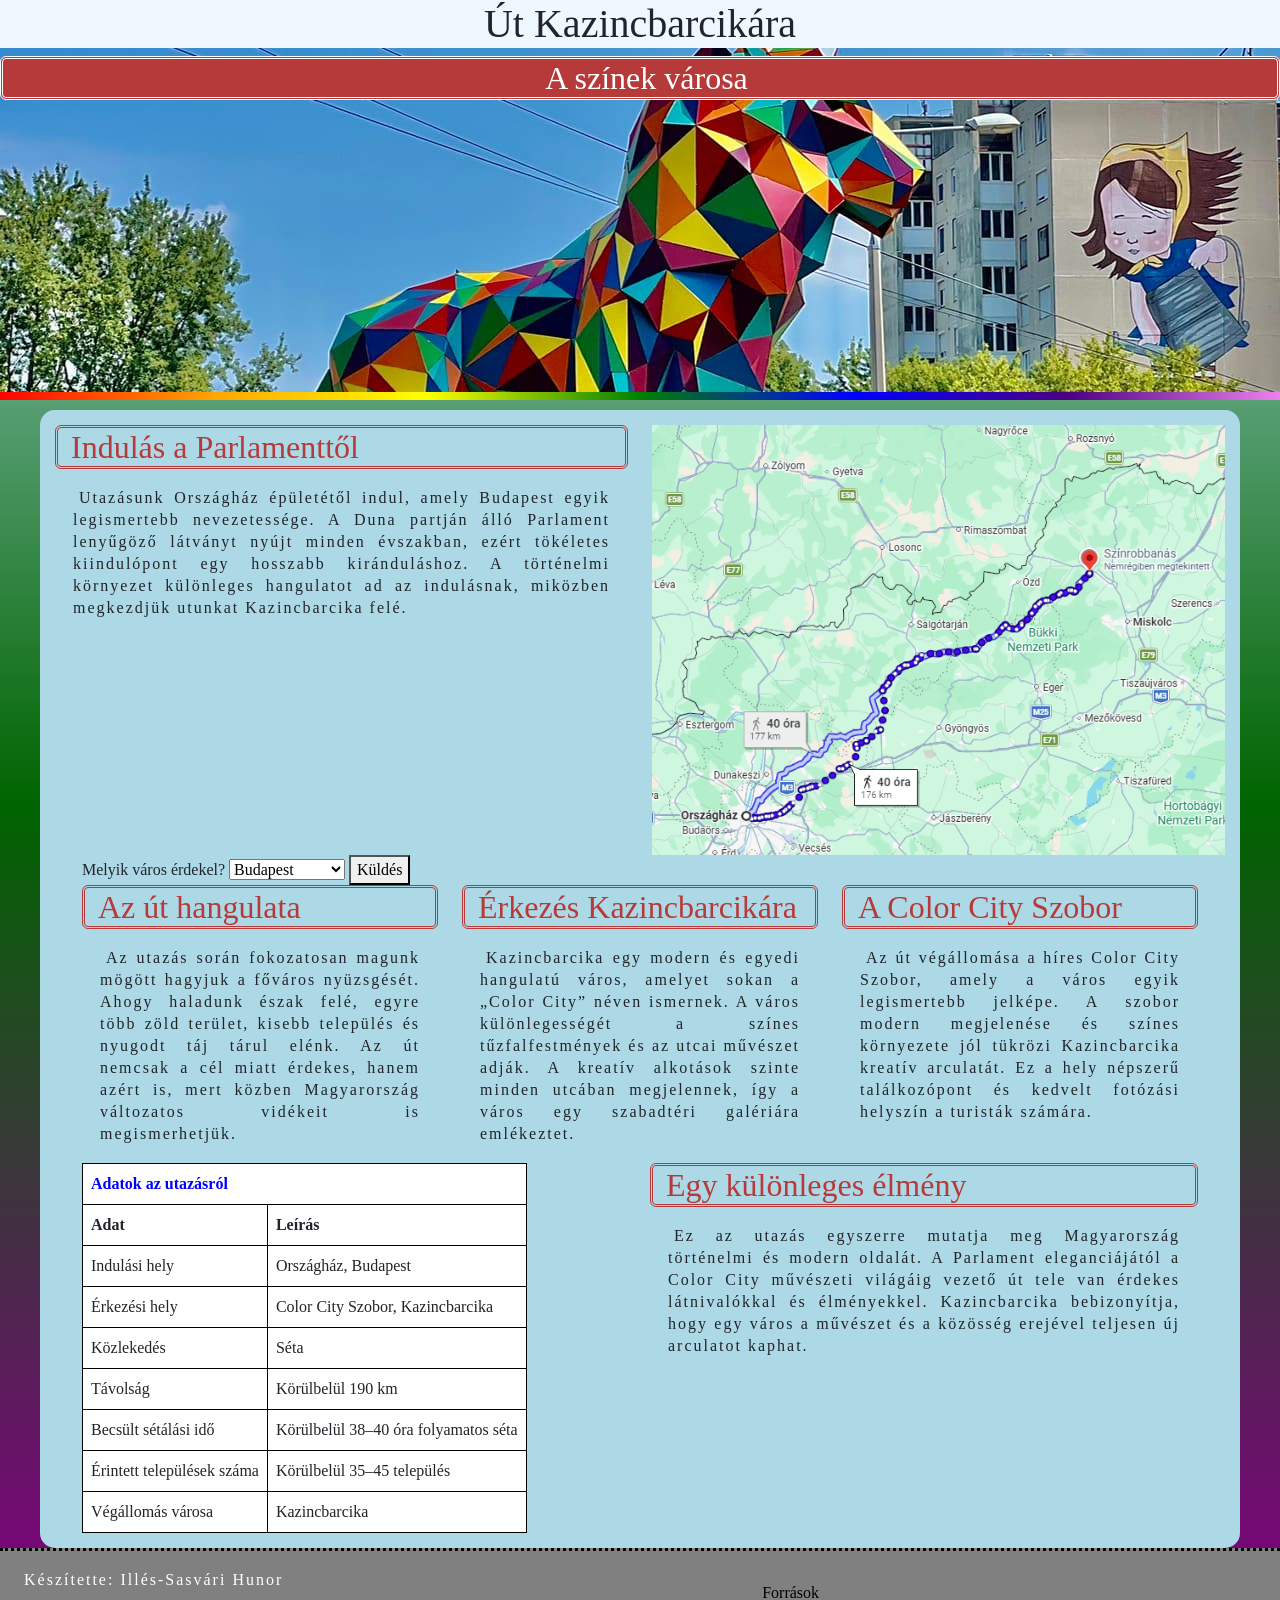
<file: index.html>
<!DOCTYPE html>
<html lang="hu">
<head>
    <meta charset="UTF-8">
    <meta name="viewport" content="width=device-width, initial-scale=1.0">
    <title>UtKazincbarcikara</title>
    <script src="https://cdn.jsdelivr.net/npm/@popperjs/core@2.11.8/dist/umd/popper.min.js"></script>
    <script src="https://cdn.jsdelivr.net/npm/bootstrap@5.3.8/dist/js/bootstrap.min.js"></script>
    <link href="https://cdn.jsdelivr.net/npm/bootstrap@5.3.8/dist/css/bootstrap.min.css" rel="stylesheet">
    <script src="main.js" defer></script>
    
    <link rel="stylesheet" href="style.css">
</head>
<body>
    <header>
        <div id="head">
            <h1>Út Kazincbarcikára</h1>
            <h2>A színek városa</h2>
        </div>
    </header>
    <main>
        
            <div class="row">
                <div class="col-lg-6 col-sm-12">
                    <h2>Indulás a Parlamenttől</h2>
                    <p>Utazásunk Országház épületétől indul, amely Budapest egyik legismertebb nevezetessége. A Duna partján álló Parlament lenyűgöző látványt nyújt minden évszakban, ezért tökéletes kiindulópont egy hosszabb kiránduláshoz. A történelmi környezet különleges hangulatot ad az indulásnak, miközben megkezdjük utunkat Kazincbarcika felé.</p>
                </div>
                <img class="col-lg-6 col-sm-12" src="img/ut.png" alt="ut">
            </div>
            <div class="container jscont">
                <div class="row js">
                    <div class="misi col-12 col-md-6">
                        <form>
                            <label for="group">Melyik város érdekel?</label>
                            <select name="group" id="group">
                                <option value="Budapest">Budapest</option>
                                <option value="Újpest">Újpest</option>
                                <option value="Dunakeszi">Dunakeszi</option>
                                <option value="Fót">Fót</option>
                                <option value="Mogyoród">Mogyoród</option>
                                <option value="Gödöllő">Gödöllő</option>
                                <option value="Kerepes">Kerepes</option>
                                <option value="Isaszeg">Isaszeg</option>
                                <option value="Aszód">Aszód</option>
                                <option value="Hatvan">Hatvan</option>
                                <option value="Lőrinci">Lőrinci</option>
                                <option value="Petőfibánya">Petőfibánya</option>
                                <option value="Apc">Apc</option>
                                <option value="Bátonyterenye">Bátonyterenye</option>
                                <option value="Pásztó">Pásztó</option>
                                <option value="Mátraverebély">Mátraverebély</option>
                                <option value="Kazár">Kazár</option>
                                <option value="Salgótarján">Salgótarján</option>
                                <option value="Cered">Cered</option>
                                <option value="Ózd">Ózd</option>
                                <option value="Sajókaza">Sajókaza</option>
                                <option value="Vadna">Vadna</option>
                                <option value="Sajóivánka">Sajóivánka</option>
                            </select>
                            <button type="submit">Küldés</button>
                        </form>
                    </div>
                    <div id="fradi">
                    </div>
            </div>
            </div>
        <div class="container">

            <div class="row">
                <div class="col-sm-12 col-md-6 col-lg-4">
                    <h2>Az út hangulata</h2>
                    <p>Az utazás során fokozatosan magunk mögött hagyjuk a főváros nyüzsgését. Ahogy haladunk észak felé, egyre több zöld terület, kisebb település és nyugodt táj tárul elénk. Az út nemcsak a cél miatt érdekes, hanem azért is, mert közben Magyarország változatos vidékeit is megismerhetjük.</p>
                </div>
                <div class="col-sm-12 col-md-6 col-lg-4">
                    <h2>Érkezés Kazincbarcikára</h2>
                    <p>Kazincbarcika egy modern és egyedi hangulatú város, amelyet sokan a „Color City” néven ismernek. A város különlegességét a színes tűzfalfestmények és az utcai művészet adják. A kreatív alkotások szinte minden utcában megjelennek, így a város egy szabadtéri galériára emlékeztet.</p>
                    
                </div>
                <div class="col-sm-12 col-md-6 col-lg-4">
                    <h2>A Color City Szobor</h2>
                    <p>Az út végállomása a híres Color City Szobor, amely a város egyik legismertebb jelképe. A szobor modern megjelenése és színes környezete jól tükrözi Kazincbarcika kreatív arculatát. Ez a hely népszerű találkozópont és kedvelt fotózási helyszín a turisták számára.</p>
                </div>
            </div>
            <div id="flexes">
                <div>
                    <table cellpadding="8" cellspacing="0">
                        <thead>
                            <tr>
                                <th colspan="2">Adatok az utazásról</th>
                            </tr>
                        </thead>
                        <tr>
                            <th>Adat</th>
                            <th>Leírás</th>
                        </tr>
                        <tr>
                            <td>Indulási hely</td>
                            <td>Országház, Budapest</td>
                        </tr>
                        <tr>
                            <td>Érkezési hely</td>
                            <td>Color City Szobor, Kazincbarcika</td>
                        </tr>
                        <tr>
                            <td>Közlekedés</td>
                            <td>Séta</td>
                        </tr>
                        <tr>
                            <td>Távolság</td>
                            <td>Körülbelül 190 km</td>
                        </tr>
                        <tr>
                            <td>Becsült sétálási idő</td>
                            <td>Körülbelül 38–40 óra folyamatos séta</td>
                        </tr>
                        <tr>
                            <td>Érintett települések száma</td>
                            <td>Körülbelül 35–45 település</td>
                        </tr>
                        <tr>
                            <td>Végállomás városa</td>
                            <td>Kazincbarcika</td>
                        </tr>
                    </table>
                </div>
                <div id="bek">
                    <h2>Egy különleges élmény</h2>
                    <p>Ez az utazás egyszerre mutatja meg Magyarország történelmi és modern oldalát. A Parlament eleganciájától a Color City művészeti világáig vezető út tele van érdekes látnivalókkal és élményekkel. Kazincbarcika bebizonyítja, hogy egy város a művészet és a közösség erejével teljesen új arculatot kaphat.</p>
                </div>
            
            </div>
        </div>
    </main>
    <footer>
        <p>Készítette: Illés-Sasvári Hunor</p>
        <a href="forrasok.html">Források</a>
    </footer>
    
</body>
</html>
</file>
<file: style.css>
:root{
    --maincolor: rgb(182, 58, 58);
    --primary-h: 210;
    --primary-s: 80%;
    --primary-l: 50%;
    
}
*{
    margin: 0px;
    font-family: Georgia, 'Times New Roman', Times, serif;
}
body{
    background: linear-gradient(to bottom, lightblue, darkgreen, purple);
    background-size: cover;

}
main{
    margin: auto;
    margin-bottom: 0px;
    padding: 15px;
    border-radius: 15px;
    background-color: lightblue;

    justify-content: center;


    width: 100%;
    max-width: 1200px;

    gap: 20px;
    

}



img{
    max-width: 100%;
    height: auto;
}

#kis{
    display: block;
}
header{
    height: 400px;
    background-image: url(img/kazincbarcika-szines-varos-kirandulas-jegyvasarlas-csonakazo-to11-csodalatosmagyarorszag.jpg);
    margin-bottom: 10px;
    padding: 0px;
    border-bottom: 8px solid;
        border-image: linear-gradient(
        to right,
        red,
        orange,
        yellow,
        green,
        blue,
        indigo,
        violet
    ) 1;
}
button:hover {
    background-color: hsl(
        var(--primary-h),
        var(--primary-s),
        calc(var(--primary-l) + 10%)
    );
}
h1{
    background-color: aliceblue;
    
}
h2{
    border: 3px double ;
    color: var(--maincolor);
    border-radius: 6px;
    padding-left: 13px;
}
#head{
    text-align: center;

}
header h2{
    background-color: var(--maincolor);
    color: white;

}
#flexes{
    display: grid;
    grid-template-columns: 1fr 1fr;
    gap: 20px;
}
table{
    border-collapse: collapse;
    background-color: white;
    
}

td, th{
    border: 1px solid black;
    padding: 8px;
}


p{
    margin: 18px;
    text-align: justify;
    text-indent: 6px;
    line-height: 22px;
    letter-spacing: 2px;
    

}
footer{
    display: flex;
    padding: auto;
    background-color: gray;
    color: white;
    border-top: 3px dotted black;
    
    
}
footer a{
    margin-left: auto;
    margin-top: 30px;
    margin-right: auto;
    text-align: right;
    color: black;
    text-decoration: none;
}
thead{
    color: blue;
}
@media (max-width: 991px) {
    img {
        display: none;
    }
    .jscont{
        display: none;
    }
    #flexes{
        display: block;
    }

}
</file>
